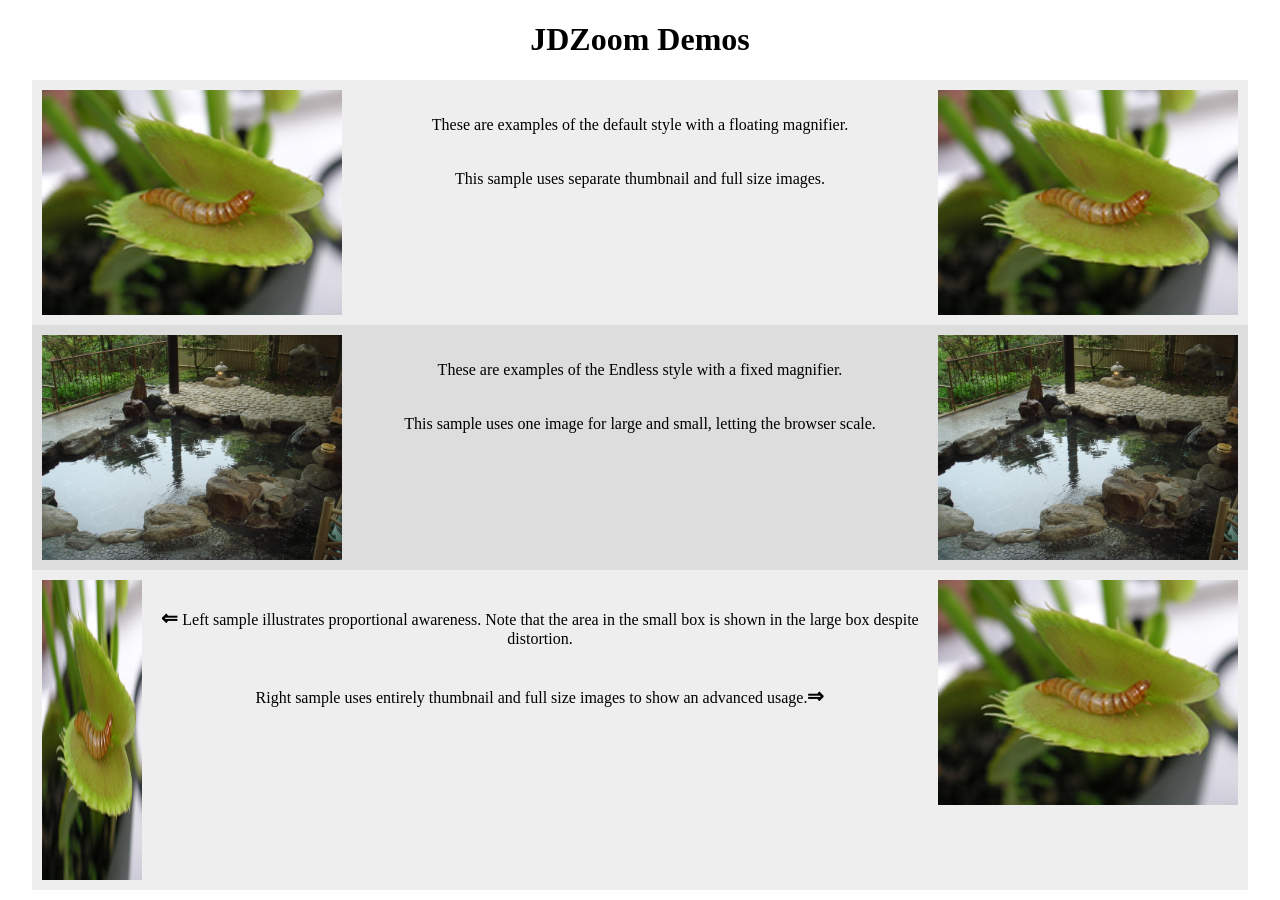
<file: index.html>
<!DOCTYPE html PUBLIC "-//W3C//DTD XHTML 1.0 Transitional//EN"
	"http://www.w3.org/TR/xhtml1/DTD/xhtml1-transitional.dtd">
<html xmlns="http://www.w3.org/1999/xhtml" xml:lang="en" lang="en">
	<head>
		<link href="css/jdzoom.css" rel="stylesheet" type="text/css" />
		<script src="mootools-1.2.4-core-nc.js" type="text/javascript"></script>
		<script src="jdzoom.js" type="text/javascript"></script>
		<script type="text/javascript">
		window.addEvent('load',function() { 
			var jdz = new JDZoom();
			var jdz2 = new JDZoom({
				'selector':'a[rel=jdzoom_fixed]',
				'magnified_pos':'fixed',
				classes: {
					placeholder  : 'jdz_img_fixed',
					looking_glass:'jdz_looking_glass_fixed',
					magnified: 'jdz_magnified_fixed'
				}
			});
		});
		</script>
		<style type="text/css">
		body { width: 95%; margin: auto; }
		a img { border: none; }
		div.row { clear: both; padding: 10px; background: #eee }
		div.row.odd { background: #ddd; }
		div.row p { padding: 10px; }
		big { font-weight: bold; font-size: 20px; }
		</style>
	</head>
	<body>
		
		<h1 style="text-align: center">JDZoom Demos</h1>
		
		<div class="row" style="text-align: center">
			<a rel="jdzoom" href="images/venus.jpg" style="float:right"><img src="images/venus_thumb.jpg" /></a>
			<a rel="jdzoom" href="images/venus.jpg" style="float:left"><img src="images/venus_thumb.jpg" /></a>
			<p>These are examples of the default style with a floating magnifier.</p>
			<p>This sample uses separate thumbnail and full size images.</p>
			<br style="clear: both" />
		</div>
		
		<div class="row odd" style="text-align: center">
			<a rel="jdzoom_fixed" href="images/sakakibaraonsen.jpg" style="float:right"><img src="images/sakakibaraonsen.jpg" width="300" title="I've been naked here" /></a>
			<a rel="jdzoom_fixed" href="images/sakakibaraonsen.jpg" style="float: left"><img src="images/sakakibaraonsen.jpg" width="300" title="I've been naked here"  /></a>
			<p>These are examples of the Endless style with a fixed magnifier.</p>
			<p>This sample uses one image for large and small, letting the browser scale.</p>
			<br style="clear: both" />
		</div>
		
		<div class="row" style="text-align: center">
			<a rel="jdzoom" href="images/sakakibaraonsen.jpg" style="float:right"><img src="images/venus_thumb.jpg" /></a>
			<a rel="jdzoom" href="images/venus.jpg" style="float:left"><img src="images/venus_thumb.jpg" width="100" height="300" /></a>
			<p><big>&lArr;</big> Left sample illustrates proportional awareness.  Note that the area in the small box is shown in the large box despite distortion.</p>
			<p>Right sample uses entirely thumbnail and full size images to show an advanced usage.<big>&rArr;</big></p>
			<br style="clear: both" />
		</div>
	
	</body>
</html>
</file>
<file: css/jdzoom.css>
.jdz_looking_glass {
	border: 1px solid white;
	width: 20%;
	height: 20%;
	position: absolute;
	-moz-border-radius: 5px;
	-webkit-border-radius: 5px;
	border-radius: 5px;
	background: rgba(255, 255, 255, 0.2);
}

.jdz_img {
	position: absolute;
	z-index: 50;
}

.jdz_magnified {
	height: 300px;
	width: 300px;
	position: relative;
	right: 301px;
	border: 1px solid #eee;
	-moz-border-radius: 5px;
	z-index: 100;
}

/* * Endless.com Style * */

.jdz_looking_glass_fixed {
	width: 30%;
	height: 30%;
	position: absolute;
	background: url(images/grid.png);
}

.jdz_img_fixed {
	position: absolute;
	z-index: 50;
}

.jdz_magnified_fixed {
	height: 300px;
	width: 300px;
	position: absolute;
	right: 301px;
	z-index: 100;
}
</file>
<file: Demo/css/jdzoom.css>
.jdz_looking_glass {
	border: 1px solid white;
	width: 20%;
	height: 20%;
	position: absolute;
	-moz-border-radius: 5px;
	-webkit-border-radius: 5px;
	border-radius: 5px;
	background: rgba(255, 255, 255, 0.2);
}

.jdz_img {
	position: absolute;
	z-index: 50;
}

.jdz_magnified {
	height: 300px;
	width: 300px;
	position: relative;
	right: 301px;
	border: 1px solid #eee;
	-moz-border-radius: 5px;
	z-index: 100;
}

/* * Endless.com Style * */

.jdz_looking_glass_fixed {
	width: 30%;
	height: 30%;
	position: absolute;
	background: url(images/grid.png);
}

.jdz_img_fixed {
	position: absolute;
	z-index: 50;
}

.jdz_magnified_fixed {
	height: 300px;
	width: 300px;
	position: absolute;
	right: 301px;
	z-index: 100;
}
</file>
